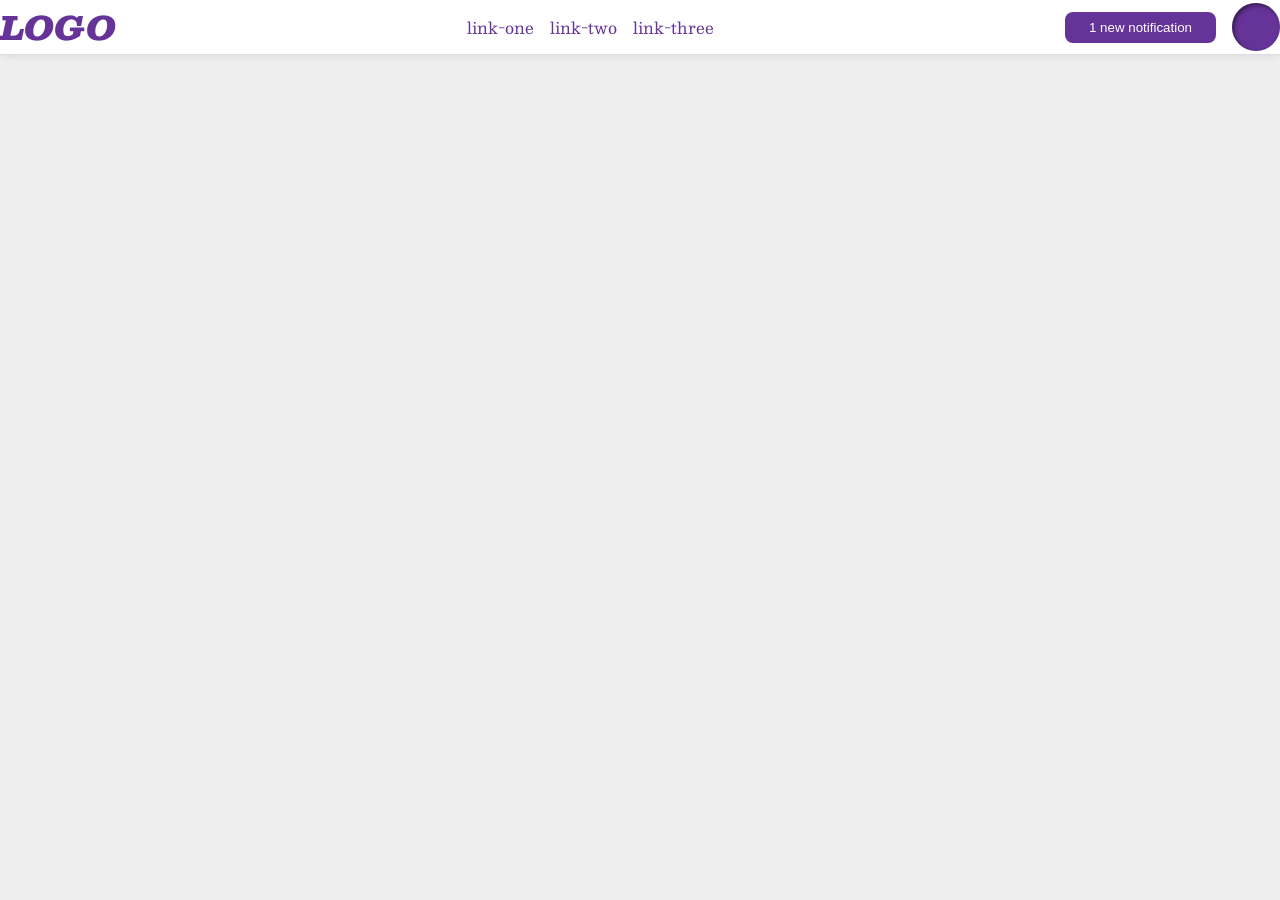
<file: foundations/flex/03-flex-header-2/index.html>
<!DOCTYPE html>
<html lang="en">
  <head>
    <meta charset="UTF-8">
    <meta http-equiv="X-UA-Compatible" content="IE=edge">
    <meta name="viewport" content="width=device-width, initial-scale=1.0">
    <title>Flex Header 2</title>
    <link rel="stylesheet" href="style.css">
  </head>
  <body>
    <div class="header">
      <div class="logo">
        LOGO
      </div>
      <div class="left">
        <ul class="links">
          <li><a href="https://google.com">link-one</a></li>
          <li><a href="https://google.com">link-two</a></li>
          <li><a href="https://google.com">link-three</a></li>
        </ul>
      </div>
      <div class="right">
        <button class="notifications">
          1 new notification
        </button>
        <div class="profile-image"></div>
      </div>
    </div>
  </body>
</html>
</file>
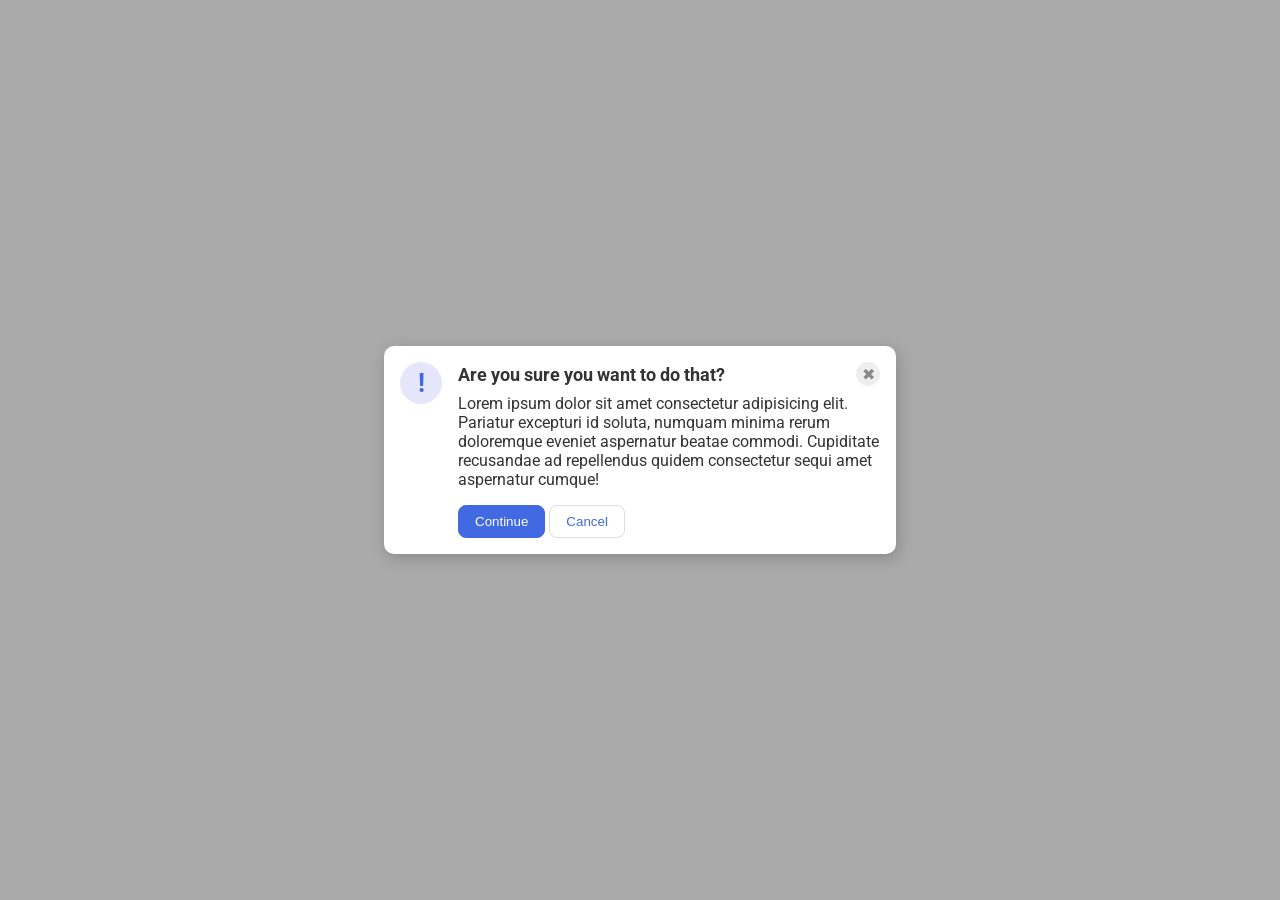
<file: foundations/flex/05-flex-modal/index.html>
<!doctype html>
<html lang="en">
  <head>
    <meta charset="UTF-8" />
    <meta http-equiv="X-UA-Compatible" content="IE=edge" />
    <meta name="viewport" content="width=device-width, initial-scale=1.0" />
    <link rel="stylesheet" href="style.css" />
    <title>Modal</title>
  </head>
  <body>
    <div class="modal">
      <div class="icon">!</div>
        <div class="card">
            <div class="header">Are you sure you want to do that?
            <button class="close-button">✖</button></div>
          <div class="text">
            Lorem ipsum dolor sit amet consectetur adipisicing elit. Pariatur
            excepturi id soluta, numquam minima rerum doloremque eveniet
            aspernatur beatae commodi. Cupiditate recusandae ad repellendus quidem
            consectetur sequi amet aspernatur cumque!
          </div>
          <button class="continue">Continue</button>
          <button class="cancel">Cancel</button>
                </div>
        </div>
    </div>
  </body>
</html>
</file>
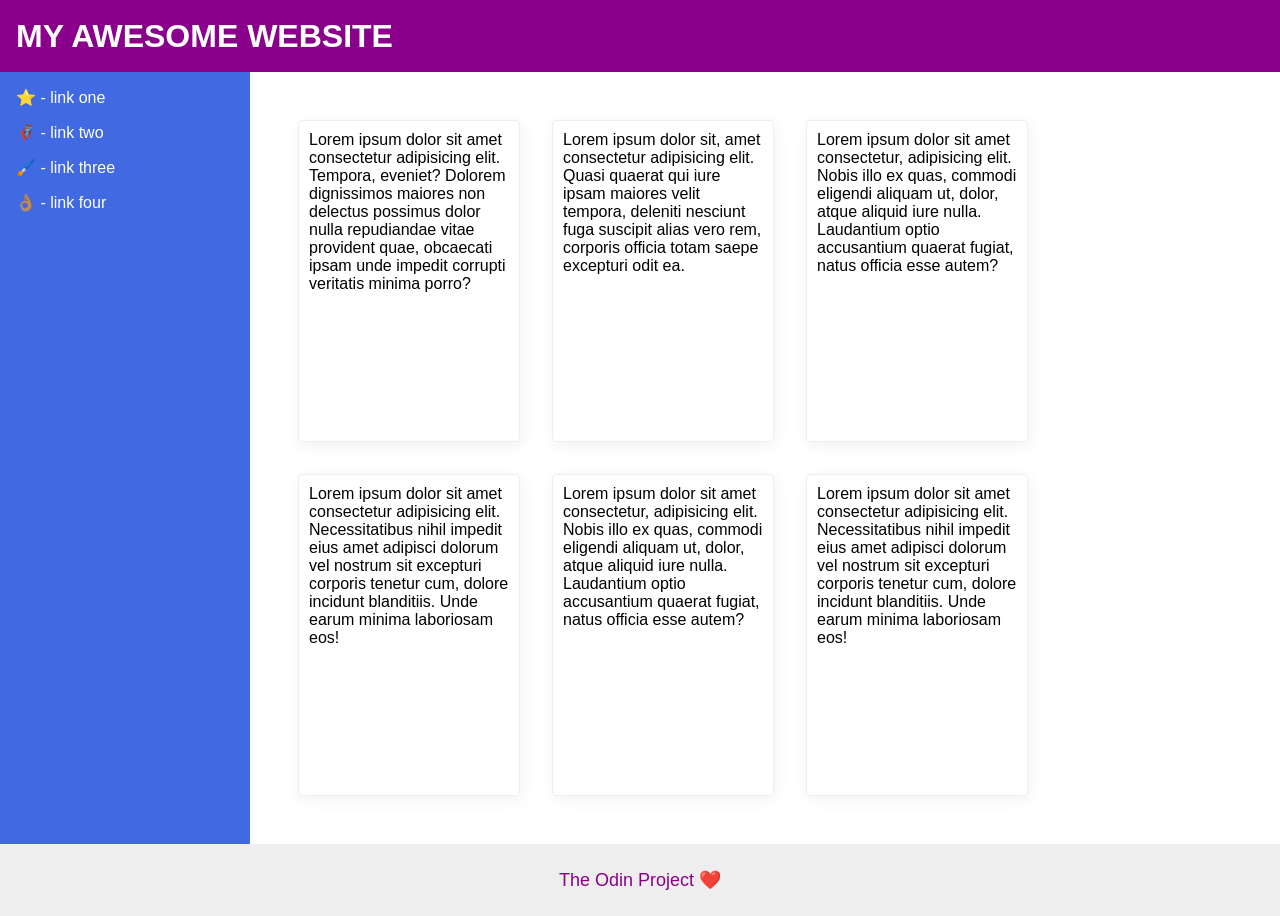
<file: foundations/flex/07-flex-layout-2/index.html>
<!DOCTYPE html>
<html lang="en">
  <head>
    <meta charset="UTF-8">
    <meta http-equiv="X-UA-Compatible" content="IE=edge">
    <meta name="viewport" content="width=device-width, initial-scale=1.0">
    <title>The Holy Grail</title>
    <link rel="stylesheet" href="style.css">
  </head>
  <body>
    <div class="header">
      MY AWESOME WEBSITE
    </div>
    

    <div class="container">
      <div class="sidebar">
        <ul>
          <li><a href="#">⭐ - link one</a></li>
          <li><a href="#">🦸🏽‍♂️ - link two</a></li>
          <li><a href="#">🖌️ - link three</a></li>
          <li><a href="#">👌🏽 - link four</a></li>
        </ul>
      </div>
        <div class="cards">
          <div class="card">Lorem ipsum dolor sit amet consectetur adipisicing elit. Tempora, eveniet? Dolorem dignissimos maiores non delectus possimus dolor nulla repudiandae vitae provident quae, obcaecati ipsam unde impedit corrupti veritatis minima porro?</div>
          <div class="card">Lorem ipsum dolor sit, amet consectetur adipisicing elit. Quasi quaerat qui iure ipsam maiores velit tempora, deleniti nesciunt fuga suscipit alias vero rem, corporis officia totam saepe excepturi odit ea.</div>
          <div class="card">Lorem ipsum dolor sit amet consectetur, adipisicing elit. Nobis illo ex quas, commodi eligendi aliquam ut, dolor, atque aliquid iure nulla. Laudantium optio accusantium quaerat fugiat, natus officia esse autem?</div>
          <div class="card">Lorem ipsum dolor sit amet consectetur adipisicing elit. Necessitatibus nihil impedit eius amet adipisci dolorum vel nostrum sit excepturi corporis tenetur cum, dolore incidunt blanditiis. Unde earum minima laboriosam eos!</div>
          <div class="card">Lorem ipsum dolor sit amet consectetur, adipisicing elit. Nobis illo ex quas, commodi eligendi aliquam ut, dolor, atque aliquid iure nulla. Laudantium optio accusantium quaerat fugiat, natus officia esse autem?</div>
          <div class="card">Lorem ipsum dolor sit amet consectetur adipisicing elit. Necessitatibus nihil impedit eius amet adipisci dolorum vel nostrum sit excepturi corporis tenetur cum, dolore incidunt blanditiis. Unde earum minima laboriosam eos!</div>
        </div>
    </div>

    
    <div class="footer">
      The Odin Project ❤️
    </div>
  </body>
</html>
</file>
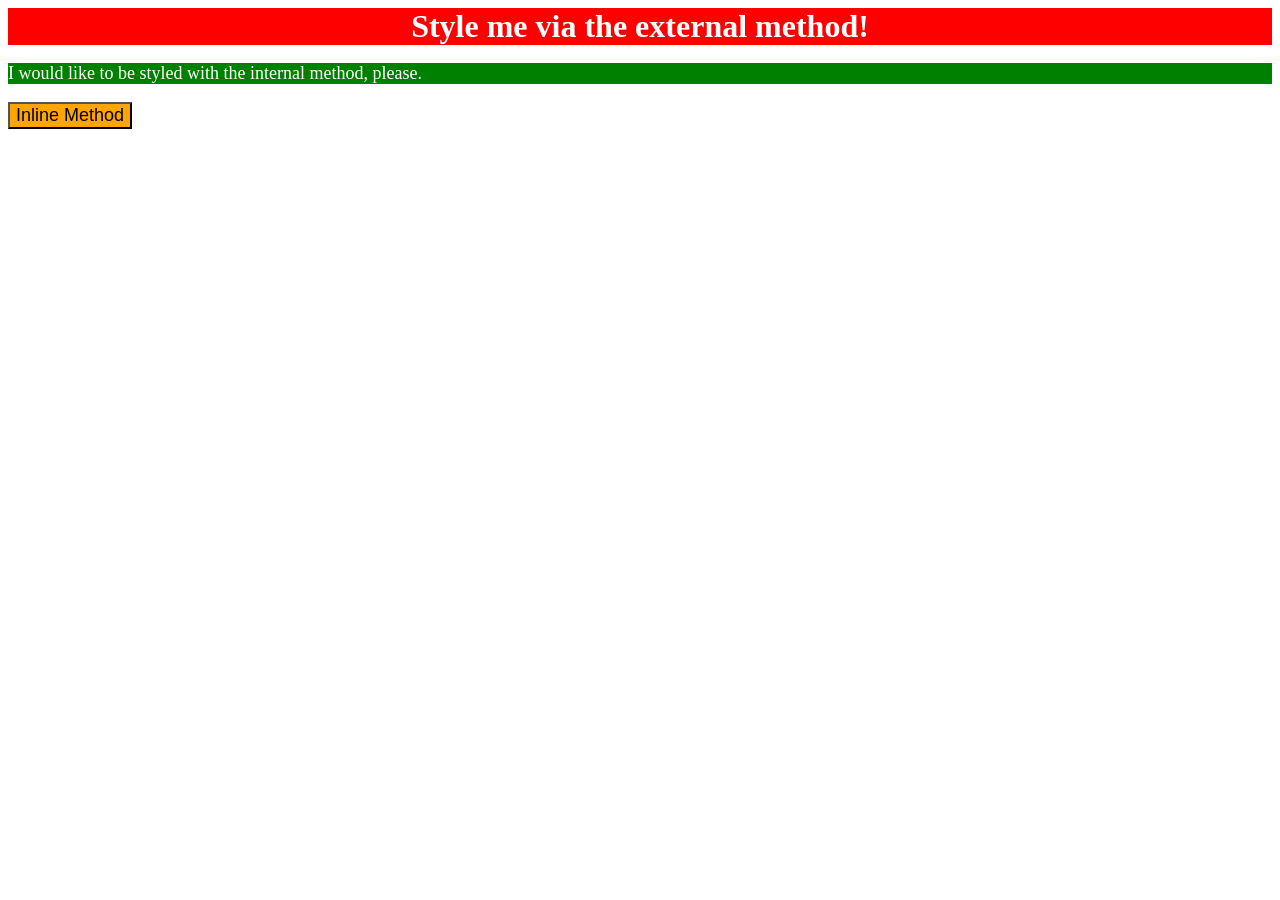
<file: foundations/intro-to-css/01-css-methods/index.html>
<!doctype html>
<html lang="en">
  <head>
    <meta charset="UTF-8" />
    <meta http-equiv="X-UA-Compatible" content="IE=edge" />
    <meta name="viewport" content="width=device-width, initial-scale=1.0" />
    <link rel="stylesheet" href="styles.css" />
    <title>Methods for Adding CSS</title>
    <style>
      p {
        color: white;
        font-size: 18px;
        background-color: green;
      }
    </style>

  </head>
  <body>

    <div>Style me via the external method!</div>
    
    <p>I would like to be styled with the internal method, please.</p>
    
    <button style="font-size: 18px; background-color: orange">
      Inline Method
    </button>
  
  </body>
</html>
</file>
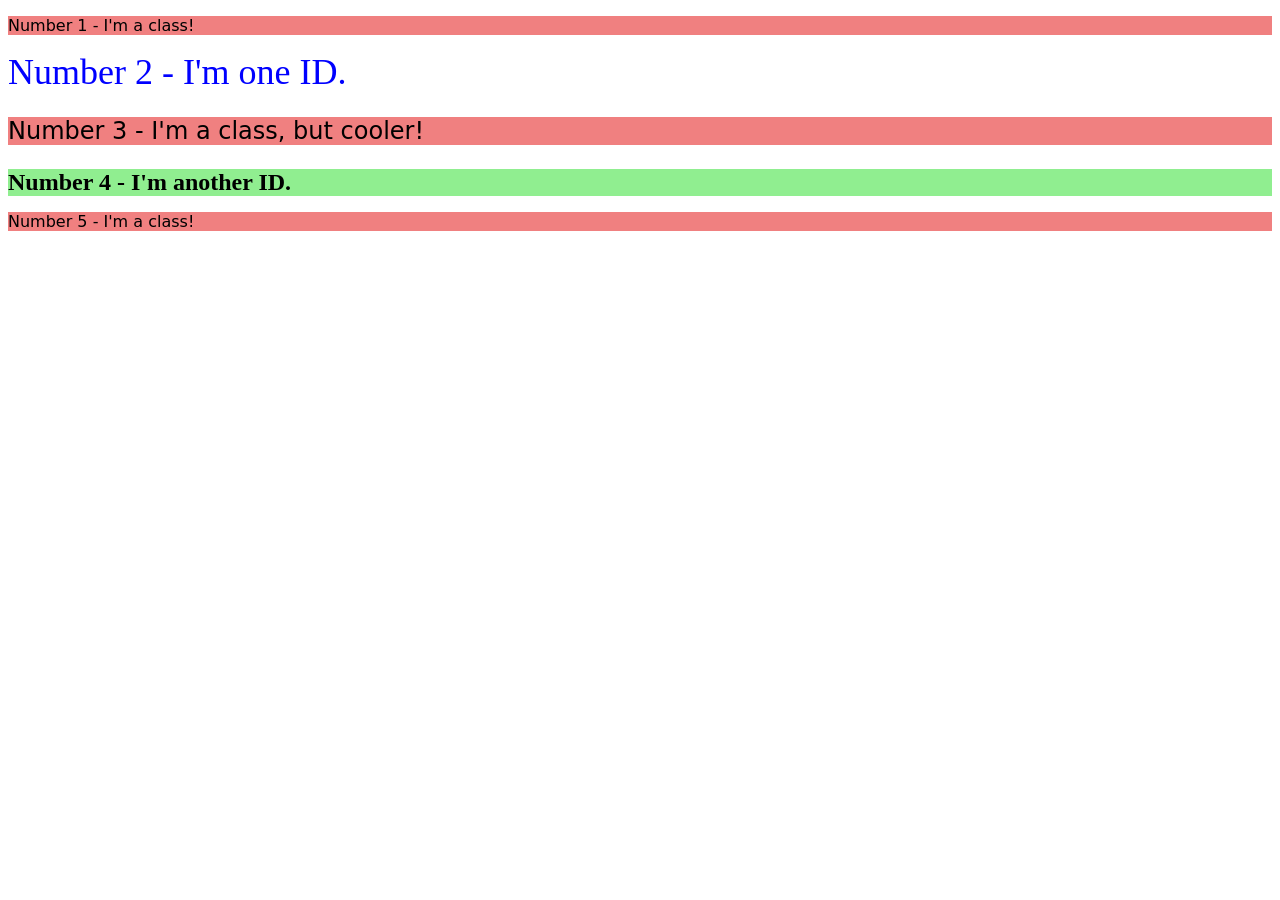
<file: foundations/intro-to-css/02-class-id-selectors/index.html>
<!DOCTYPE html>
<html lang="en">
  <head>
    <meta charset="UTF-8">
    <meta http-equiv="X-UA-Compatible" content="IE=edge">
    <meta name="viewport" content="width=device-width, initial-scale=1.0">
    <title>Class and ID Selectors</title>
    <link rel="stylesheet" href="style.css">
  </head>
  <body>
    <p class="odd">Number 1 - I'm a class!</p>
    <div id="second">Number 2 - I'm one ID.</div>
    <p class="odd ajust-font-size">Number 3 - I'm a class, but cooler!</p>
    <div id="forth" class="ajust-font-size">Number 4 - I'm another ID.</div>
    <p class="odd">Number 5 - I'm a class!</p>
  </body>
</html>
</file>
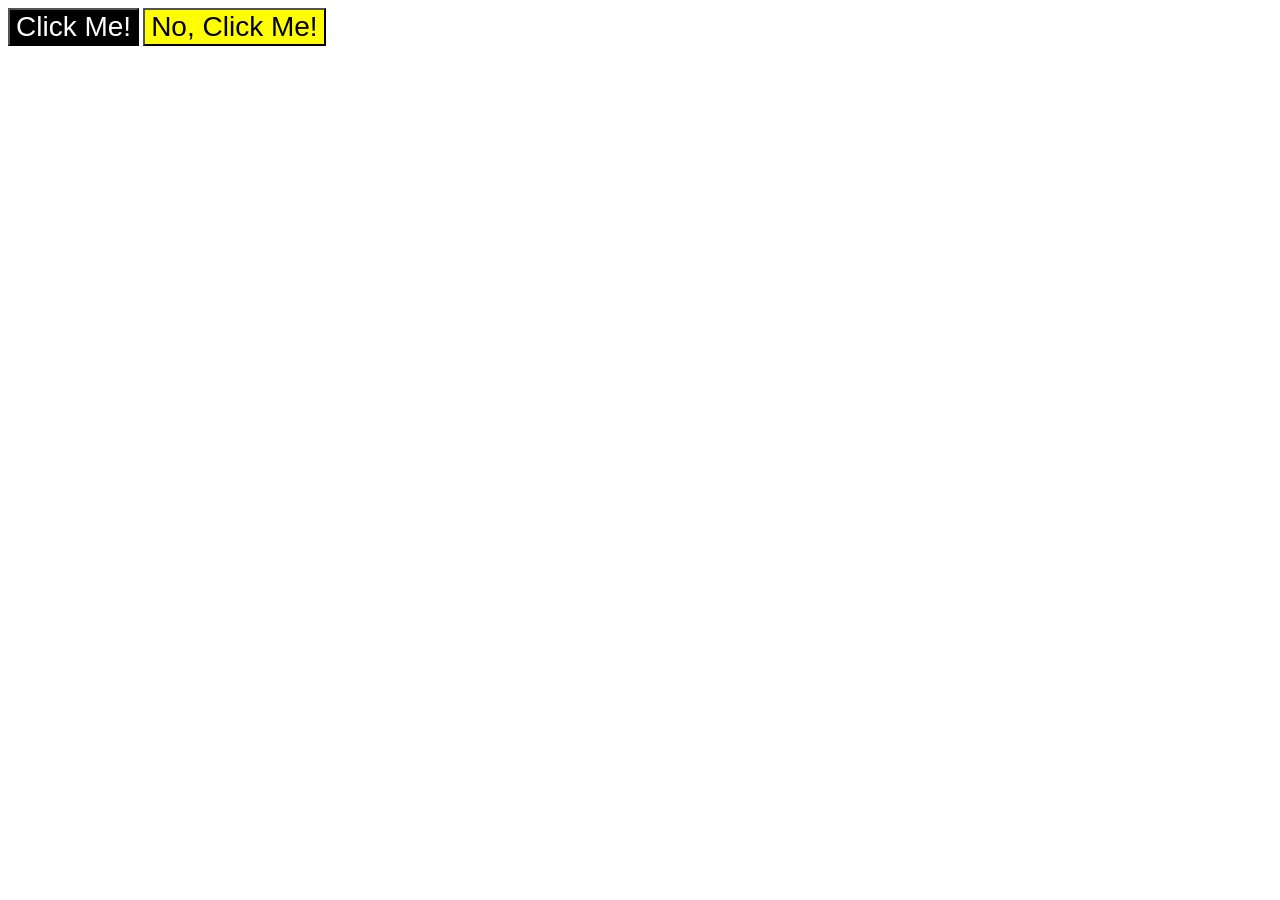
<file: foundations/intro-to-css/03-grouping-selectors/index.html>
<!DOCTYPE html>
<html lang="en">
  <head>
    <meta charset="UTF-8">
    <meta http-equiv="X-UA-Compatible" content="IE=edge">
    <meta name="viewport" content="width=device-width, initial-scale=1.0">
    <title>Grouping Selectors</title>
    <link rel="stylesheet" href="style.css">
  </head>
  <body>
    <button class="push-me">Click Me!</button>
    <button class="dont-push-me">No, Click Me!</button>
  </body>
</html>
</file>
<file: foundations/flex/03-flex-header-2/style.css>
/* this is some magical font-importing.  
you'll learn about it later. */
@import url('https://fonts.googleapis.com/css2?family=Besley:ital,wght@0,400;1,900&display=swap');

body {
  margin: 0;
  background: #eee;
  font-family: Besley, serif;
  min-width: 660px;
}

.header {
  display: flex;
  background: white;
  border-bottom: 1px solid #ddd;
  box-shadow: 0 0 8px rgba(0,0,0,.1);
  justify-content: space-between;
}

.profile-image {
  background: rebeccapurple;
  box-shadow: inset 2px 2px 4px rgba(0,0,0,.5);
  border-radius: 50%;
  width: 48px;
  height: 48px;
}

.logo {
  color: rebeccapurple;
  font-size: 32px;
  font-weight: 900;
  font-style: italic;
}

button {
  border: none;
  border-radius: 8px;
  background: rebeccapurple;
  color: white;
  padding: 8px 24px;
}

a {
  /* this removes the line under our links */
  text-decoration: none;
  color: rebeccapurple;
}

.links {
  display: flex;;
  margin-right: auto;
}


ul {
  list-style-type: none;
  display: flex;
  margin: 0;
  padding: 0;
  gap: 16px;
}

.left, .right {
  display: flex;
  align-items: center;
  gap: 16px;
}

/* .profile-image {
  flex-shrink: 0;
} */
</file>
<file: foundations/flex/05-flex-modal/style.css>
@import url('https://fonts.googleapis.com/css2?family=Roboto:wght@400;700&display=swap');

html, body {
  height: 100%;
}

body {
  font-family: Roboto, sans-serif;
  margin: 0;
  background: #aaa;
  color: #333;
  /* I'll give you this one for free lol */
  display: flex;
  align-items: center;
  justify-content: center;
}

.modal {
  background: white;
  width: 480px;
  border-radius: 10px;
  box-shadow: 2px 4px 16px rgba(0,0,0,.2);
  padding: 16px;
  display: flex;
  gap: 16px;
}

.icon {
  color: royalblue;
  font-size: 26px;
  font-weight: 700;
  background: lavender;
  width: 42px;
  height: 42px;
  border-radius: 50%;
  display: flex;
  align-items: center;
  justify-content: center;
  flex-shrink: 0;
}

.close-button {
  background: #eee;
  border-radius: 50%;
  color: #888;
  font-weight: 400;
  font-size: 16px;
  height: 24px;
  width: 24px;
  display: flex;
  align-items: center;
  justify-content: center;
  border: 1px solid #eee;
  padding: 0;
}

button {
  cursor: pointer;
  padding: 8px 16px;
  border-radius: 8px;
}

button.continue {
  background: royalblue;
  border: 1px solid royalblue;
  color: white;
}

button.cancel {
  background: white;
  border: 1px solid #ddd;
  color: royalblue;
}

.header {
  font-weight: bold;
  font-size: 18px;
  display: flex;
  align-items: center;
  justify-content: space-between;
  margin-bottom: 8px;
}

.text {
  margin-bottom: 16px;
}
</file>
<file: foundations/flex/07-flex-layout-2/style.css>
body {
  font-family: -apple-system, BlinkMacSystemFont, 'Segoe UI', Roboto, Oxygen, Ubuntu, Cantarell, 'Open Sans', 'Helvetica Neue', sans-serif;
  margin: 0;
  min-height: 100vh;
  display: flex;
  flex-direction: column;
}

.header {
  height: 72px;
  background: darkmagenta;
  color: white;
  text-align: left;
  font-weight: 900;
  align-content: center;
  font-size: 2em;
  padding-left: 16px;
}

.footer {
  height: 72px;
  background: #eee;
  color: darkmagenta;
  text-align: center;
  align-content: center;
  font-size: 18px;
}

.sidebar {
  width: 250px;
  background: royalblue;
  box-sizing: border-box;
  margin: 0;
  padding: 16px;
  flex-shrink: 0;
}

.card {
  border: 1px solid #eee;
  box-shadow: 2px 4px 16px rgba(0,0,0,.06);
  border-radius: 4px;
  width: 200px;
  height: 300px;
  padding: 10px;
}

.sidebar a {
  text-decoration: none;
  color: white;
  display: block;
  margin-bottom: 16px;
}

.sidebar ul {
  list-style: none;
  padding: 0;
  margin: 0;
}

.container {
  display: flex;
  flex: 1;
  
}

.cards {
  display: flex;
  padding: 48px;
  flex-wrap: wrap;
  gap: 32px;
  flex: 1;
}
</file>
<file: foundations/intro-to-css/01-css-methods/styles.css>
div {
    color: white;
    font-size: 32px;
    font-weight: bold;
    text-align: center;
    background-color: red;
}
</file>
<file: foundations/intro-to-css/02-class-id-selectors/style.css>
.odd {
    background-color: #F08080;
    font-family: Verdana, "DejaVu Sans", sans-serif;
}

#second {
    color: #0000ff;
    font-size: 36px;
}

.ajust-font-size {
    font-size: 24px;
}

#forth {
    background-color: #90ee90;
    font-weight: bolder;
}
</file>
<file: foundations/intro-to-css/03-grouping-selectors/style.css>
.push-me {
    background-color: black;
    color: white;
}

.dont-push-me {
    background-color: yellow;
}

.push-me,
.dont-push-me {
    font-family: Helvetica, 'Times New Roman', sans-serif;
    font-size: 28px;
}

.dont-push-me:hover {
    background-color: red;
}
</file>
